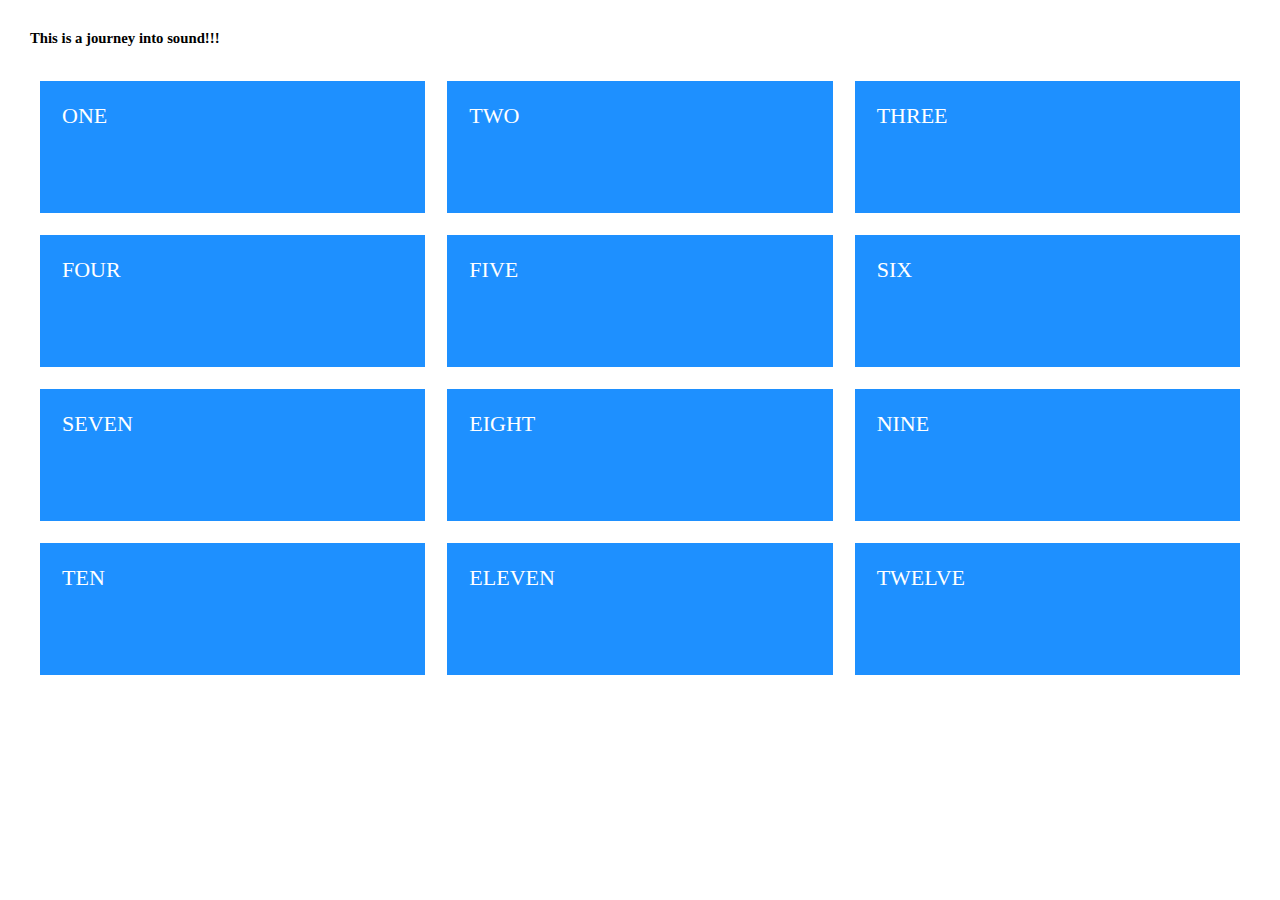
<file: index.html>
<html>
	<title>nomadsToday!</title>
    <head>
        <link rel="stylesheet" href="main.css">
        <script src="module1.js"></script>
    </head>
	<body>
		<div id='mainContainer'></div>
	</body>
	<script>
		Module1.init('mainContainer');
	</script>
    <body>
        <div class="cards">
            <div class="card">ONE</div>
            <div class="card">TWO</div>
            <div class="card">THREE</div>
            <div class="card">FOUR</div>
            <div class="card">FIVE</div>
            <div class="card">SIX</div>
            <div class="card">SEVEN</div>
            <div class="card">EIGHT</div>
            <div class="card">NINE</div>
            <div class="card">TEN</div>
            <div class="card">ELEVEN</div>
            <div class="card">TWELVE</div>
        </div>
    </body>
</html>
</file>
<file: main.css>
html {
    font-size: 22px;
}

body {
    padding: 1rem;
}

.card {
    background-color: dodgerblue;
    color: white;
    padding: 1rem;
    height: 4rem;
}

.cards {
    max-width: 1200px;
    margin: 0 auto;
    display: grid;
    grid-gap: 1rem;
    grid-template-columns: repeat(auto-fit, minmax(300px, 1fr));
}

/* Screen larger than 600px? 2 column */
/*@media (min-width: 600px) {
    .cards {
        grid-template-columns: repeat(2, 1fr);
    }
}*/

/* Screen larger than 900px? 3 columns */
/*@media (min-width: 900px) {
    .cards {
        grid-template-columns: repeat(3, 1fr);
    }
}*/
</file>
